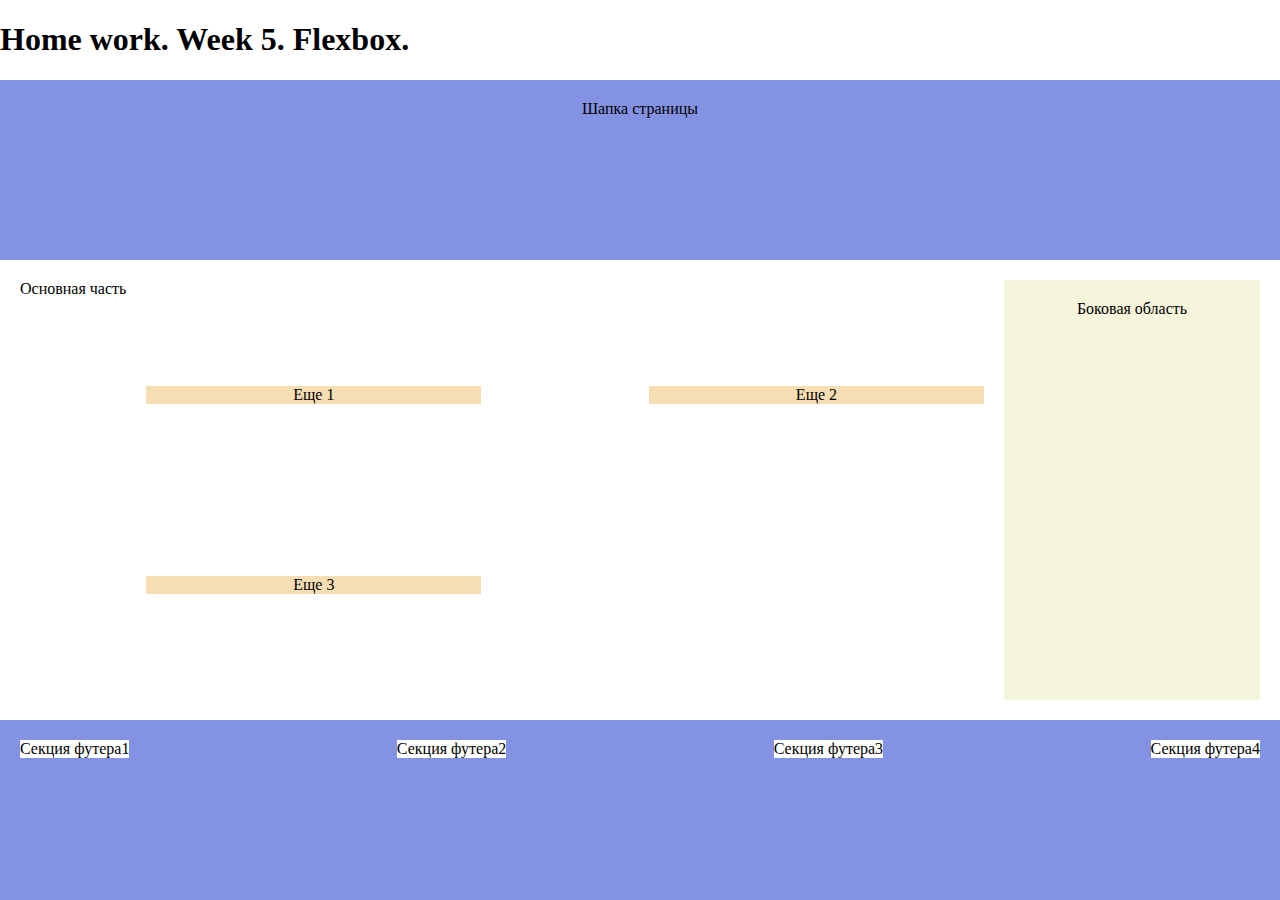
<file: indexupdated.html>
<!DOCTYPE html>
<html lang="en">
<head>
  <meta charset="UTF-8">
  <meta http-equiv="X-UA-Compatible" content="IE=edge">
  <meta name="viewport" content="width=device-width, initial-scale=1.0">
  <title>Homework</title>
</head>
<body>
  <link rel="stylesheet" href="assets/style.css">
  <link rel="stylesheet" href="assets/normalize.css">
  <h1>Home work. Week 5. Flexbox.</h1>
  <header>Шапка страницы</header>
  <div id="main"> Основная часть
    <article>
        <div class="part">Еще 1</div>
        <div class="part">Еще 2</div>
        <div class="part">Еще 3</div>
    </article>
    
    <aside>Боковая область</aside>
  </div>
  <footer class="footer">
    <div class="footersection">
    <section class="item">Секция футера1</section>
    <section class="item">Секция футера2</section>
    <section class="item">Секция футера3</section>
    <section class="item">Секция футера4</section>
</div>
</footer>
</body>
</html>
</file>
<file: assets/style.css>
* {
    box-sizing: border-box; 
  }
  body {
    display: flex;
    min-height: 100vh;
    flex-direction: column;
    margin: 0;
  }
  #main {
    display: flex;
    flex: 1;
  }
  article {
    display: flex;
    flex: 1;
    flex-wrap: wrap;
    flex-direction: row;
    align-items: center;
    justify-content: space-between;
  
  }

  aside {
    flex: 0 0 20vw;
    background: beige;
  }
  
  header, footer {
    background: rgb(132, 146, 228);
    height: 20vh;
  }
  header, footer, article, aside, #main {
    padding: 20px;
    text-align: center;
  }
  .part {
  background-color: wheat;
  width: 40%;
  }

  .footersection {
    display: flex;
    flex: 1;
    flex-direction: row;
    justify-content: space-between;
  }
  .item{
  background-color: white;
  }
</file>
